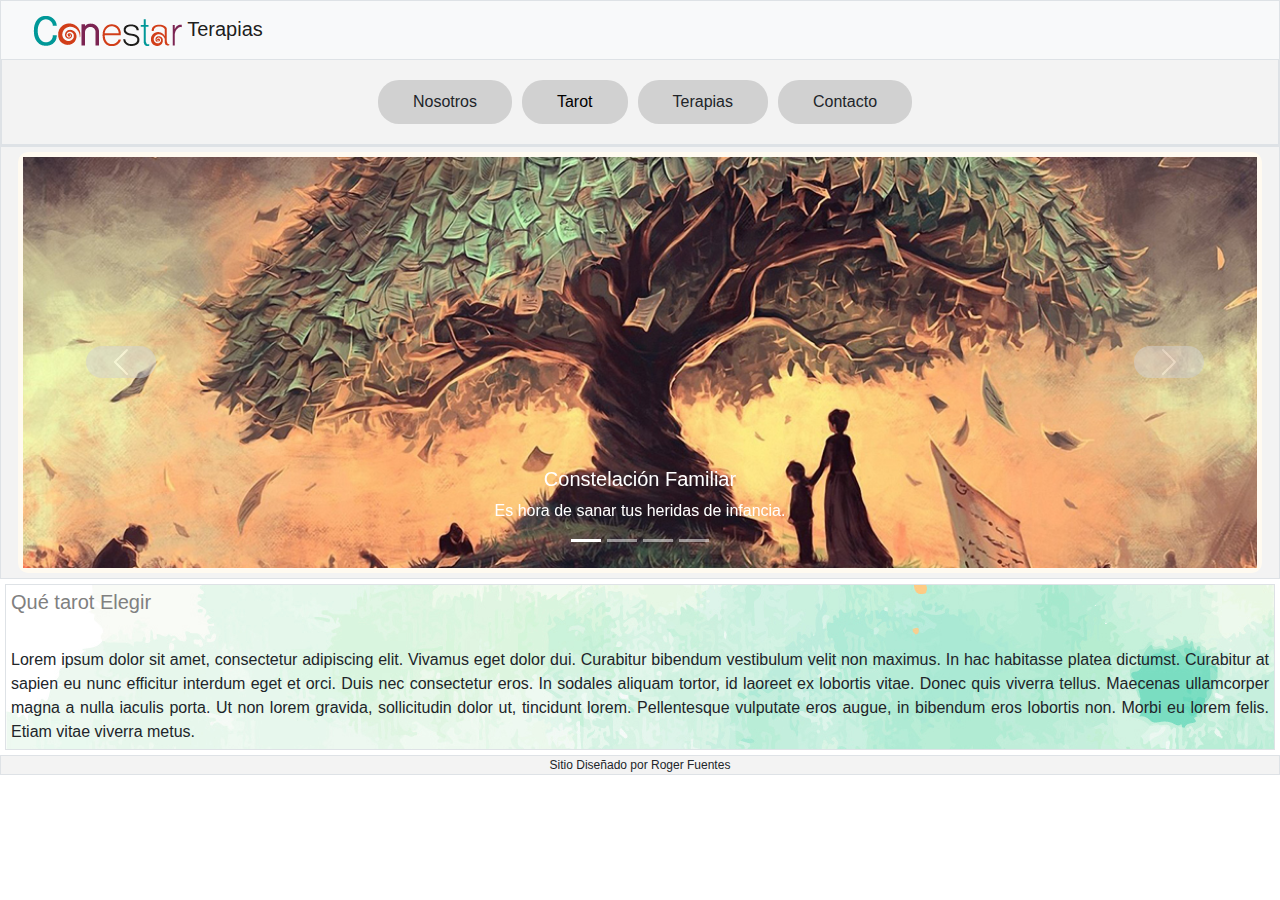
<file: index.html>
<!DOCTYPE html>
<html lang="es">
<head>
    <meta charset="UTF-8">
    <meta http-equiv="X-UA-Compatible" content="IE=edge">
    <meta name="viewport" content="width=device-width, initial-scale=1"/>
    <title>Segunda entrega</title>
    <link rel="stylesheet" href="./bootstrap/css/bootstrap.css">
    <link rel="stylesheet" href="./estilos.css">
</head>
    <body id="container-fluid">
      <header class="border">
        <nav class="navbar navbar-light bg-light">
            <div class="container-fluid">
              <a class="navbar-brand" href="../index.html">
                
                <img src="./img/logo.png" alt="logo"  class="d-inline-block align-text-center"> Terapias
                
              </a>
            </div>
          </nav>
          <nav class="border flexMenu">
            
            <span> Nosotros</span>
            <span><a href="./pages/tarot.html">Tarot</a></span>
            <span>Terapias</span>
            <span>Contacto</span>
            
        </nav>

    </header>
        </header>
        <section id="productos" class="container-fluid border">
            <article>
                <div id="carouselExampleCaptions" class="carousel slide" data-bs-ride="carousel">
                    <div class="carousel-indicators">
                      <button type="button" data-bs-target="#carouselExampleCaptions" data-bs-slide-to="0" class="active" aria-current="true" aria-label="Slide 1"></button>
                      <button type="button" data-bs-target="#carouselExampleCaptions" data-bs-slide-to="1" aria-label="Slide 2"></button>
                      <button type="button" data-bs-target="#carouselExampleCaptions" data-bs-slide-to="2" aria-label="Slide 3"></button>
                      <button type="button" data-bs-target="#carouselExampleCaptions" data-bs-slide-to="3" aria-label="Slide 4"></button>
                      
                    </div>
                    <div class="carousel-inner">
                      <div class="carousel-item active">
                        <img src="./img/b1.jpg" class="d-block w-100" alt="arbol de la vida">
                        <div class="carousel-caption d-none d-md-block">
                          <h5>Constelación Familiar</h5>
                          <p>Es hora de sanar tus heridas de infancia.</p>
                        </div>
                      </div>
                      <div class="carousel-item">
                        <img src="./img/b2.jpg" class="d-block w-100" alt="...">
                        <div class="carousel-caption d-none d-md-block">
                          <h5>Tarot</h5>
                          <p>Descubre tu sanación en las cartas</p>
                        </div>
                      </div>
                      <div class="carousel-item">
                        <img src="./img/b3.jpg" class="d-block w-100" alt="...">
                        <div class="carousel-caption d-none d-md-block">
                          <h5>Carta Astral</h5>
                          <p>Naciste en el momento indicado</p>
                        
                      </div>
                    </div>
                    <div class="carousel-item">
                      <img src="./img/b4.jpg" class="d-block w-100" alt="...">
                      <div class="carousel-caption d-none d-md-block">
                        <h5>Flores de Bach</h5>
                        <p>Una respuesta, una flor</p>
                      </div>
                    </div>
                    </div>
                    <button class="carousel-control-prev" type="button" data-bs-target="#carouselExampleCaptions" data-bs-slide="prev">
                      <span class="carousel-control-prev-icon" aria-hidden="true"></span>
                      <span class="visually-hidden">Previous</span>
                    </button>
                    <button class="carousel-control-next" type="button" data-bs-target="#carouselExampleCaptions" data-bs-slide="next">
                      <span class="carousel-control-next-icon" aria-hidden="true"></span>
                      <span class="visually-hidden">Next</span>
                    </button>
                  </div>
            </article>
        </section>
        <section id="servicios" class="border">
            <h3 class="animar">Qué tarot Elegir</h3> <br>
            <p class="animar2">Lorem ipsum dolor sit amet, consectetur adipiscing elit. Vivamus eget dolor dui. Curabitur bibendum vestibulum velit non maximus. In hac habitasse platea dictumst. Curabitur at sapien eu nunc efficitur interdum eget et orci. Duis nec consectetur eros. In sodales aliquam tortor, id laoreet ex lobortis vitae. Donec quis viverra tellus. Maecenas ullamcorper magna a nulla iaculis porta. Ut non lorem gravida, sollicitudin dolor ut, tincidunt lorem. Pellentesque vulputate eros augue, in bibendum eros lobortis non. Morbi eu lorem felis. Etiam vitae viverra metus.

            </p>

        </section>
        
        
        <footer class="border">Sitio Diseñado por Roger Fuentes</footer>
    <script src="./bootstrap/js/bootstrap.js"></script>
    </body>    

</html>
</file>
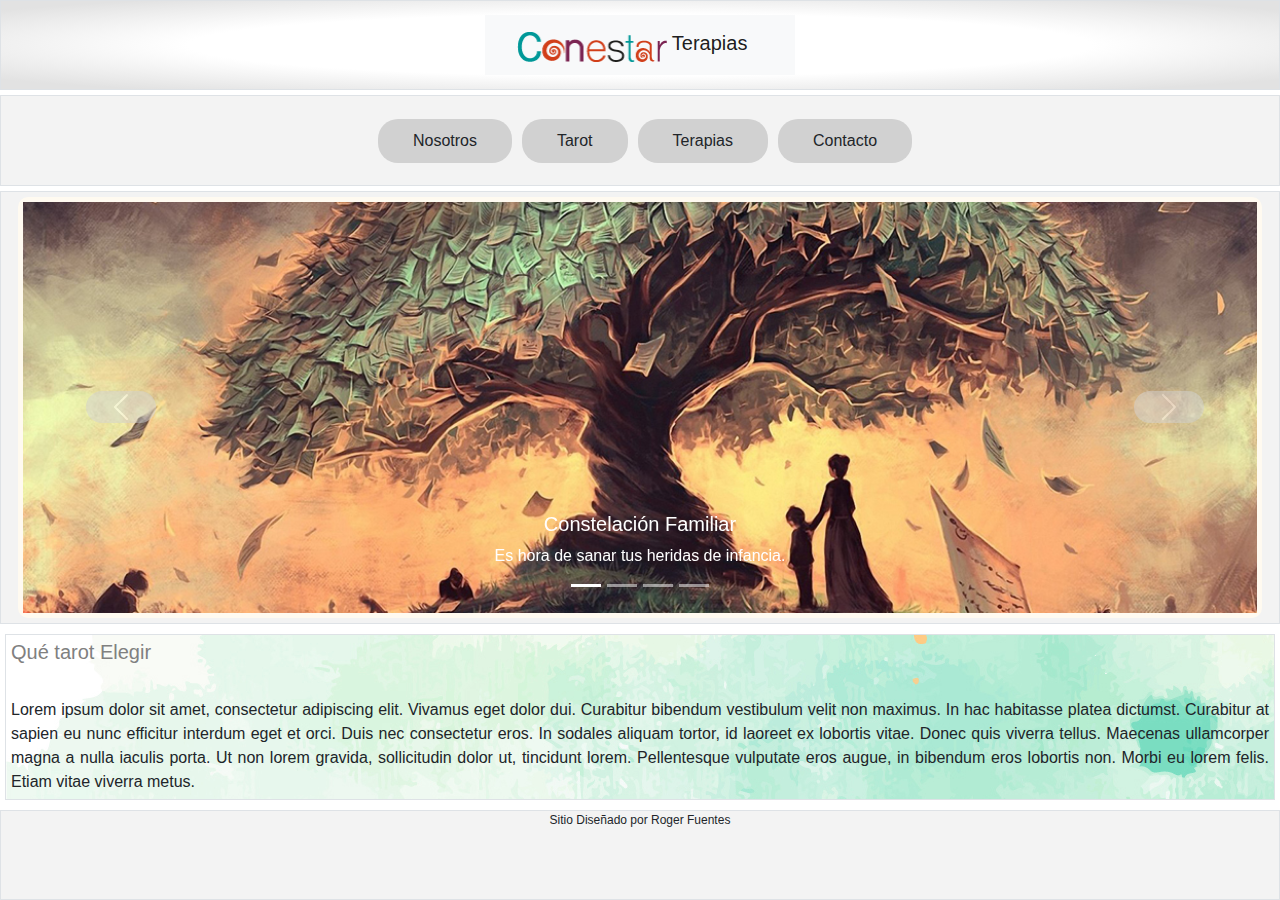
<file: conestar+fuentes(bootstrap)/index.html>
<!DOCTYPE html>
<html lang="es">
<head>
    <meta charset="UTF-8">
    <meta http-equiv="X-UA-Compatible" content="IE=edge">
    <meta name="viewport" content="width=device-width, initial-scale=1"/>
    <title>Bootstrap</title>
    <link rel="stylesheet" href="./bootstrap/css/bootstrap.css">
    <link rel="stylesheet" href="./estilos.css">
</head>
    <body id="gridAreas">
        <header class="border flexHeader container-fluid">
            <nav class="navbar navbar-light bg-light">
                <div class="container-fluid">
                  <a class="navbar-brand" href="#">
                    <img src="./img/logo.png" alt="" width="150" class="d-inline-block align-text-top">
                    Terapias
                  </a>
                </div>
              </nav>
            
            
        </header>
        <section id="productos" class="container-fluid border">
            <article>
                <div id="carouselExampleCaptions" class="carousel slide" data-bs-ride="carousel">
                    <div class="carousel-indicators">
                      <button type="button" data-bs-target="#carouselExampleCaptions" data-bs-slide-to="0" class="active" aria-current="true" aria-label="Slide 1"></button>
                      <button type="button" data-bs-target="#carouselExampleCaptions" data-bs-slide-to="1" aria-label="Slide 2"></button>
                      <button type="button" data-bs-target="#carouselExampleCaptions" data-bs-slide-to="2" aria-label="Slide 3"></button>
                      <button type="button" data-bs-target="#carouselExampleCaptions" data-bs-slide-to="3" aria-label="Slide 4"></button>
                      
                    </div>
                    <div class="carousel-inner">
                      <div class="carousel-item active">
                        <img src="./img/b1.jpg" class="d-block w-100" alt="arbol de la vida">
                        <div class="carousel-caption d-none d-md-block">
                          <h5>Constelación Familiar</h5>
                          <p>Es hora de sanar tus heridas de infancia.</p>
                        </div>
                      </div>
                      <div class="carousel-item">
                        <img src="./img/b2.jpg" class="d-block w-100" alt="...">
                        <div class="carousel-caption d-none d-md-block">
                          <h5>Tarot</h5>
                          <p>Descubre tu sanación en las cartas</p>
                        </div>
                      </div>
                      <div class="carousel-item">
                        <img src="./img/b3.jpg" class="d-block w-100" alt="...">
                        <div class="carousel-caption d-none d-md-block">
                          <h5>Carta Astral</h5>
                          <p>Naciste en el momento indicado</p>
                        
                      </div>
                    </div>
                    <div class="carousel-item">
                      <img src="./img/b4.jpg" class="d-block w-100" alt="...">
                      <div class="carousel-caption d-none d-md-block">
                        <h5>Flores de Bach</h5>
                        <p>Una respuesta, una flor</p>
                      </div>
                    </div>
                    </div>
                    <button class="carousel-control-prev" type="button" data-bs-target="#carouselExampleCaptions" data-bs-slide="prev">
                      <span class="carousel-control-prev-icon" aria-hidden="true"></span>
                      <span class="visually-hidden">Previous</span>
                    </button>
                    <button class="carousel-control-next" type="button" data-bs-target="#carouselExampleCaptions" data-bs-slide="next">
                      <span class="carousel-control-next-icon" aria-hidden="true"></span>
                      <span class="visually-hidden">Next</span>
                    </button>
                  </div>
            </article>
        </section>
        <section id="servicios" class="border">
            <h3 class="animar">Qué tarot Elegir</h3> <br>
            <p class="animar2">Lorem ipsum dolor sit amet, consectetur adipiscing elit. Vivamus eget dolor dui. Curabitur bibendum vestibulum velit non maximus. In hac habitasse platea dictumst. Curabitur at sapien eu nunc efficitur interdum eget et orci. Duis nec consectetur eros. In sodales aliquam tortor, id laoreet ex lobortis vitae. Donec quis viverra tellus. Maecenas ullamcorper magna a nulla iaculis porta. Ut non lorem gravida, sollicitudin dolor ut, tincidunt lorem. Pellentesque vulputate eros augue, in bibendum eros lobortis non. Morbi eu lorem felis. Etiam vitae viverra metus.

            </p>

        </section>
        <nav class="border flexMenu">
            
            <span>Nosotros</span>
            <span>Tarot</span>
            <span>Terapias</span>
            <span>Contacto</span>
            
        </nav>
        
        <footer class="border">Sitio Diseñado por Roger Fuentes</footer>
    <script src="./bootstrap/js/bootstrap.js"></script>
    </body>    

</html>
</file>
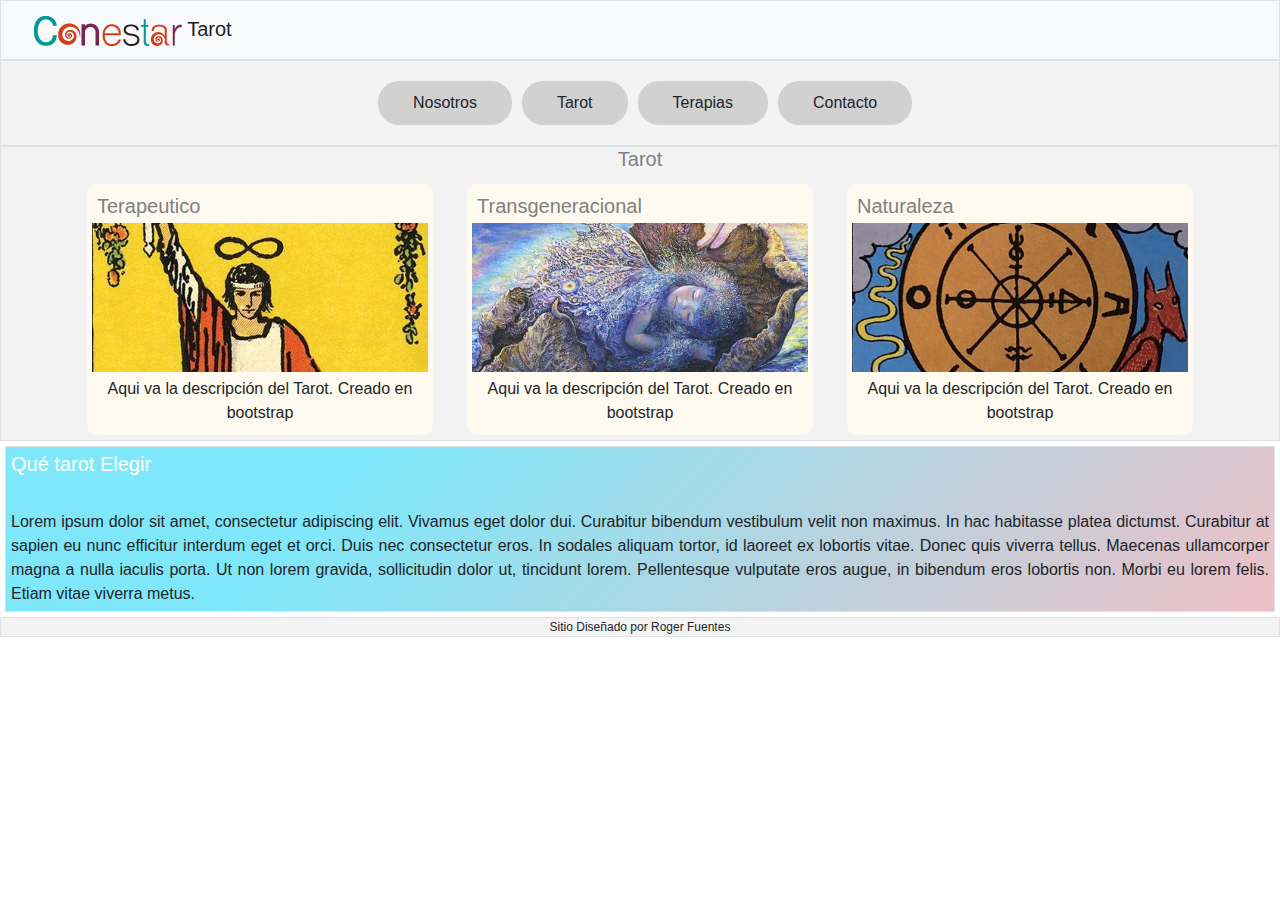
<file: pages/tarot.html>
<!DOCTYPE html>
<html lang="es">

<head>
    <meta charset="UTF-8">
    <meta http-equiv="X-UA-Compatible" content="IE=edge">
    <meta name="viewport" content="width=device-width, initial-scale=1" />
    <title>grid por areas</title>
    <link rel="stylesheet" href="../bootstrap/css/bootstrap.css">
    <link rel="stylesheet" href="../estilos.css">
</head>

<body id="container-fluid">
    <header class="border">
        <nav class="navbar navbar-light bg-light">
            <div class="container-fluid">
              <a class="navbar-brand" href="../index.html">
                
                <img src="../img/logo.png" alt="logo"  class="d-inline-block align-text-center"> Tarot
                
              </a>
            </div>
          </nav>
    </header>
    <nav class="border flexMenu container-fluid">

        <span>Nosotros</span>
        <span>Tarot</span>
        <span>Terapias</span>
        <span>Contacto</span>

    </nav>
    <section id="productos" class="border flexProductos">
        <div class="container">
            <h2>Tarot</h2>
            <div class="row">
                <div class="col">
                    
                    <article>
                        <h3>Terapeutico</h3> 
                        <img class="img-fluid" src="../img/1.jpg" alt="Terapeutico">
                        <p> Aqui va la descripción del Tarot. Creado en bootstrap</p>

                    </article>
                </div>
                <div class="col">
                    
                    <article>
                        <h3>Transgeneracional</h3>
                        <img class="img-fluid" src="../img/2.jpg" alt="Transgeneracional">
                        <p> Aqui va la descripción del Tarot. Creado en bootstrap</p>

                    </article>
                </div>
                <div class="col">
                    
                    <article>
                        <h3>Naturaleza</h3> 
                        <img class="img-fluid" src="../img/3.jpg" alt="Naturaleza">
                        <p> Aqui va la descripción del Tarot. Creado en bootstrap</p>

                    </article>
                </div>
            </div>
        </div>
    </section>
    <section id="servicios2" class="border">
        <h3 class="colorText">Qué tarot Elegir</h3> <br>
        <p>Lorem ipsum dolor sit amet, consectetur adipiscing elit. Vivamus eget dolor dui. Curabitur bibendum
            vestibulum velit non maximus. In hac habitasse platea dictumst. Curabitur at sapien eu nunc efficitur
            interdum eget et orci. Duis nec consectetur eros. In sodales aliquam tortor, id laoreet ex lobortis vitae.
            Donec quis viverra tellus. Maecenas ullamcorper magna a nulla iaculis porta. Ut non lorem gravida,
            sollicitudin dolor ut, tincidunt lorem. Pellentesque vulputate eros augue, in bibendum eros lobortis non.
            Morbi eu lorem felis. Etiam vitae viverra metus.

        </p>

    </section>


    <footer class="border">Sitio Diseñado por Roger Fuentes</footer>
</body>

</html>
</file>
<file: estilos.css>
/*Box Model*/
/*Linea 103 pseudoclases*/
* {
    margin: 0;
    padding: 0;
    font-family: Arial, Helvetica, sans-serif;
}

/*Responsive*/

/*Desktop*/

body {
    width: 100%;
    height: 100vh;
}

nav {
    padding: 20px;
    margin-top: 0px;
    text-decoration: none
}

span {
    background-color: rgb(209, 209, 209);
    padding: 10px 35px;
    text-align: center;
    border-radius: 21px;
    align-content: center;
    margin-left: 10px;


}

span a {
    text-decoration: none;
    color: rgb(0, 0, 0);

}

h2 {
    color: gray;
    font-size: 20px;
    text-align: center;
}

h3 {
    color: gray;
    font-size: 20px;
    text-align: left;
    margin: 5px;

}



p {
    text-align: justify;
    margin: 5px;

}

footer {
    text-align: center;
    font-size: 12px;
}

.border {
    border: solid 1px rgb(255, 255, 255);
    background-color: rgb(243, 243, 243);
    text-decoration: none
}

.cabeza {
    margin-top: 5px;
    margin-left: 10px;
}

.article {
    width: 200px;
}

.colorText {
    color: rgb(255, 255, 255);
    text-shadow: rgb(31, 49, 49);
}

#servicios {
    background-image: url(./img/back3.jpg);
    margin: 5px;
}

#servicios2 {

    background-color: #eec0c6;
    background-image: linear-gradient(315deg, #eec0c6 0%, #7ee8fa 74%);


    margin: 5px;
}


/*Pseudoclases*/
section img:hover {
    filter: opacity(.5);
}

span:hover {
    border-left: solid 5px rgb(0, 175, 175);
    background-color: rgb(32, 158, 167);
    color: honeydew;


}

:root {
    background-color: #dbdbdb;
}

/*Animación*/

.animar {
    animation-name: animacion;
    animation-duration: 5s;
    animation-iteration-count: 1;
    animation-delay: 0s;

}

.animar2 {
    animation-name: animacion2;
    animation-duration: 5s;
    animation-iteration-count: 1;
    animation-delay: 0s;
}

@keyframes animacion {
    0% {
        opacity: 0;
        color: white;

    }

    30% {
        color: white;
    }


    100% {
        opacity: 1;
    }

}

@keyframes animacion2 {
    from {
        transform: translateX(-300px);
        color: white;
    }

    to {
        transform: translateX(0);
    }
}



/*Grid*/

#gridAreas {
    display: grid;
    grid-template-areas:
        /*Fila 1*/
        "cabeza cabeza cabeza"
        /*Fila 2*/
        "menu menu menu"
        /*Fila 3*/
        "productos productos productos"
        /*Fila 4*/
        "servicios servicios servicios"
        /*Fila 4*/
        "pie pie pie"
    ;

    grid-template-columns: 15% auto 10%;
    grid-template-rows: 1fr 1fr 3fr 1fr 10%;
    grid-column-gap: 10px;
    grid-row-gap: 5px;
}

/* Nombrar cada area */

header {
    grid-area: cabeza;

}

footer {
    grid-area: pie;
}

#productos {
    grid-area: productos;
}

#servicios {
    grid-area: servicios;
}

nav {
    grid-area: menu;
}


article {
    margin: 5px;
    padding: 5px;
    background-color: floralwhite;
    border-radius: 10px;
    justify-content: center;
    align-items: center;

}

article p {
    text-align: center;
}


/*flex - gradiente */
.flexMenu {
    display: flex;
    flex-direction: row;
    align-items: center;
    justify-content: center;


}

.flexHeader {
    display: flex;
    flex-flow: row wrap;
    justify-content: center;
    align-items: center;
    background-image: radial-gradient(white 50%, rgb(226, 226, 226) 90%);


}



/*Tablet*/
@media (min-width: 481px) and (max-width:1023px) {

    #gridAreas {
        display: grid;
        grid-template-areas:
            /*Fila 1*/
            "cabeza cabeza"
            /*Fila 2*/
            "menu menu"
            /*Fila 3*/
            "productos productos"
            /*Fila 4*/
            "servicios servicios"
            /*Fila 4*/
            "pie pie"
        ;

        grid-template-columns: 50% 50%;
        grid-template-rows: 1fr 1fr 3fr 2fr 10%;
        grid-column-gap: 10px;
        grid-row-gap: 5px;
    }


}

/*Smartphone*/

@media (max-width: 480px) {
    #gridAreas {
        display: grid;
        grid-template-areas:
            /*Fila 1*/
            "cabeza"
            /*Fila 2*/
            "menu"
            /*Fila 3*/
            "productos "
            /*Fila 4*/
            "servicios"
            /*Fila 5*/
            "pie"
        ;

        grid-template-columns: 100%;
        grid-template-rows: 1fr 1fr 3fr 2fr 10%;
        grid-column-gap: 10px;
        grid-row-gap: 5px;
    }

    span {
        background-color: rgb(209, 209, 209);
        margin-bottom: 5px;
    }

    /*flex*/
    .flexMenu {
        display: flex;
        flex-direction: column;

    }

    .flexHeader {
        padding: 5px;
    }

}
</file>
<file: conestar+fuentes(bootstrap)/estilos.css>
/*Box Model*/ /*VOLVER A SUMER headerProductos al css*/
* {
    margin: 0;
    padding: 0;
    font-family: Arial, Helvetica, sans-serif;
} 

/*Responsive*/

/*Desktop*/

body {
    width: 100%;
    height: 100vh;
}

nav {
    padding: 20px;
    margin-top: 0px;
    
}

span {
    background-color: rgb(209, 209, 209);
    padding: 10px 35px;
    text-align: center;
    border-radius: 20px;
    align-content: center;
    margin-left: 10px;
    
}



h2 {
    color: gray;
    font-size: 20px;
    text-align: center;
}

h3 {
    color: gray;
    font-size: 20px;
    text-align: left;
    margin: 5px;

}




p {
    text-align: justify;
    margin: 5px;

}

footer {
    text-align: center;
    font-size: 12px;
}
.border {
    border: solid 1px rgb(255, 255, 255);
    background-color: rgb(243, 243, 243);
}

.cabeza {
    margin-top: 5px;
    margin-left: 10px;
}

.article {
    width: 200px;
}



#servicios {
background-image: url(./img/back3.jpg);
margin: 5px;
}

/*Transicion (cambiar article a section*/
section img:hover {
    filter: opacity(.5);
}

span:hover {
    border-left: solid 5px rgb(0, 175, 175) ;
    background-color: rgb(32, 158, 167);
    color: honeydew;
    
    
}

/*Animación*/

.animar {
    animation-name: animacion;
    animation-duration: 5s;
    animation-iteration-count: 1;
    animation-delay: 0s;

}

.animar2 {
    animation-name: animacion2;
    animation-duration: 5s;
    animation-iteration-count: 1;
    animation-delay: 0s;
}

@keyframes animacion {
    0% { 
        opacity: 0;
        color: white;
    
    }
    30% {
        color: white;
    }


    100% {
        opacity: 1;
    }
    
}

@keyframes animacion2 {
    from { 
        transform: translateX(-300px); 
        color: white;
    }
    
    to { 
        transform: translateX(0);
    }
}



/*Grid*/

#gridAreas {
    display: grid;
    grid-template-areas: 
    /*Fila 1*/
    "cabeza cabeza cabeza"
   /*Fila 2*/
    "menu menu menu" 
   /*Fila 3*/
    "productos productos productos"
    /*Fila 4*/
    "servicios servicios servicios"
    /*Fila 4*/
    "pie pie pie"
    ;

    grid-template-columns: 15% auto 10% ;
    grid-template-rows: 1fr 1fr 3fr 1fr 10%;
    grid-column-gap: 10px;
    grid-row-gap: 5px;
}

/* Nombrar cada area */

header {
    grid-area: cabeza;
    
 }
 footer {
    grid-area: pie;
 }
 #productos {
    grid-area: productos;     
 }
 #servicios {
    grid-area: servicios;     
 }
 nav {
    grid-area: menu;
 }
 

 article {
     margin: 5px;
     padding: 5px;
     background-color: floralwhite;
     border-radius: 10px;
     justify-content: center;
     align-items: center;

 }
article p {
    text-align: center;
}


 /*flex - gradiente */
.flexMenu {
     display: flex;
     flex-direction: row;
     align-items: center;
     justify-content: center;
     
}

.flexHeader {
    display: flex;
    flex-flow: row wrap;
    justify-content: center;
    align-items: center;
    background-image: radial-gradient(white 50%, rgb(226, 226, 226) 90% ) ;

    
}



/*Tablet*/
@media (min-width: 481px) and (max-width:1023px) {
    
    #gridAreas {
        display: grid;
        grid-template-areas: 
        /*Fila 1*/
        "cabeza cabeza"
       /*Fila 2*/
        "menu menu"
       /*Fila 3*/
        "productos productos"
        /*Fila 4*/
        "servicios servicios"
        /*Fila 4*/
        "pie pie"
        ;
    
        grid-template-columns: 50% 50%;
        grid-template-rows: 1fr 1fr 3fr 2fr 10%;
        grid-column-gap: 10px;
        grid-row-gap: 5px;
    }


}

/*Smartphone*/

@media (max-width: 480px) {
    #gridAreas {
        display: grid;
        grid-template-areas: 
        /*Fila 1*/
        "cabeza"
       /*Fila 2*/
        "menu"
       /*Fila 3*/
        "productos "
        /*Fila 4*/
        "servicios"
        /*Fila 5*/
        "pie"
        ;
    
        grid-template-columns: 100%;
        grid-template-rows: 1fr 1fr 3fr 2fr 10%;
        grid-column-gap: 10px;
        grid-row-gap: 5px;
    }

    span {
        background-color: rgb(209, 209, 209);
        margin-bottom: 5px;
        }

         /*flex*/
        .flexMenu {
             display: flex;
             flex-direction: column;    

        }
       
        .flexHeader {
            padding: 5px;
        }

}
</file>
